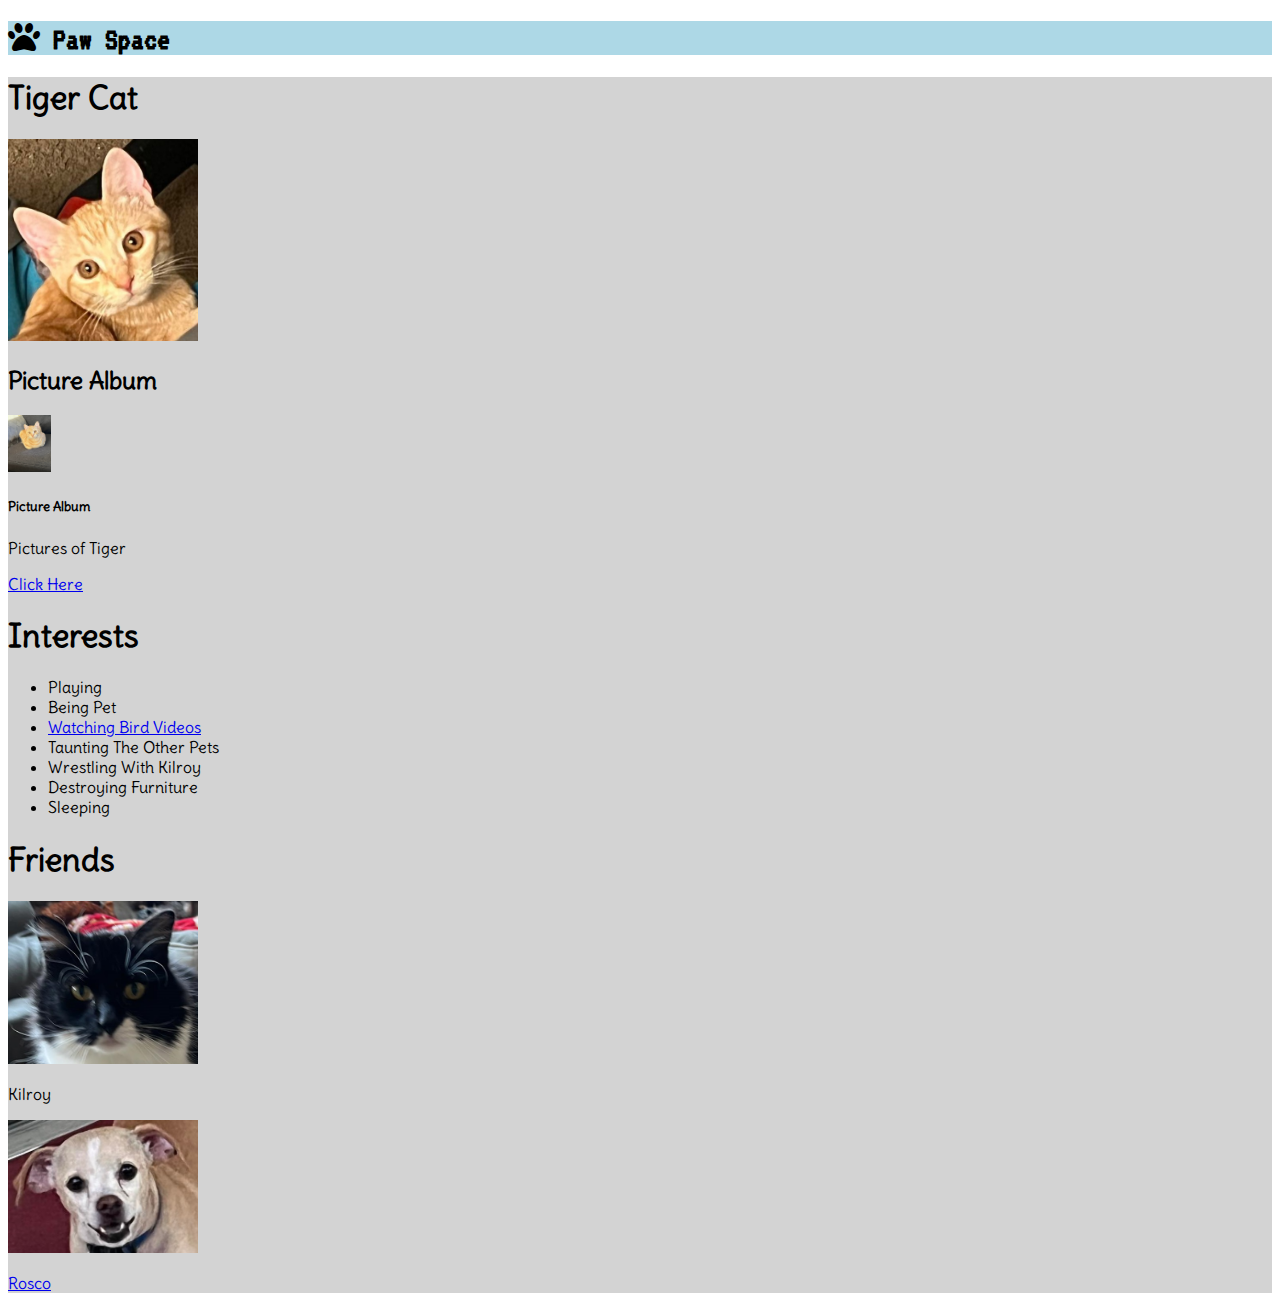
<file: index.html>
<!DOCTYPE html>
<html lang="en">
<head>
    <meta charset="UTF-8">
    <meta http-equiv="X-UA-Compatible" content="IE=edge">
    <meta name="viewport" content="width=device-width, initial-scale=1.0">
    <title>Document</title>
    <!-- Bootstrap CDN 5.2 -->
    <link href="https://cdn.jsdelivr.net/npm/bootstrap@5.2.3/dist/css/bootstrap.min.css" rel="stylesheet" integrity="sha384-rbsA2VBKQhggwzxH7pPCaAqO46MgnOM80zW1RWuH61DGLwZJEdK2Kadq2F9CUG65" crossorigin="anonymous">
    <link rel="stylesheet" href="./CSS/styles.css">
    <link rel="stylesheet" href="https://cdnjs.cloudflare.com/ajax/libs/font-awesome/6.3.0/css/all.min.css">
    <link rel="preconnect" href="https://fonts.googleapis.com">
    <link rel="preconnect" href="https://fonts.gstatic.com" crossorigin>
    <link href="https://fonts.googleapis.com/css2?family=VT323&display=swap" rel="stylesheet">
    <link href="https://fonts.googleapis.com/css2?family=Delius&display=swap" rel="stylesheet">
</head>
<body>
    <header class="container-fluid">
        <nav>
            
             <h1><i class="fa-solid fa-paw"></i> Paw Space</h1>
        </nav>
    </header>
      <main class="container-fluid container-xl">
        <div class="row gx-2">
            <section class="col">
                <h1 class = "py-xl-2 px-xl-2 py-sm-0 px-sm-0 m-auto">Tiger Cat </h1>
                <img src="./img/334988982_598839245434627_5735541734608759054_n (1).jpg" class="img-fluid rounded-circle shadow-sm p-3 mb-5 bg-info p-3 rounded" alt="Cat">
                <h2>Picture Album</h2>
                <div class="card" style="width: 18rem;">
                    <img src="./img/Tiger2.jpg" class="card-img-top" alt="Cat">
                    <div class="card-body shadow-md">
                        <h5 class="card-title">Picture Album</h5>
                        <p class="card-text">Pictures of Tiger</p>
                    <link rel="stylesheet" href="">
                    <a href="./catpics.html" class="btn btn-primary stretched-link">Click Here</a>
                </div>
            </section>
            <section class="col-md-4">
                <h1 class = "py-2 px-2 m-auto">Interests</h1>
                <ul>
                    <li>Playing</li>
                    <li>Being Pet</li>
                    <li><a href="https://www.youtube.com/watch?v=xbs7FT7dXYc">Watching Bird Videos</a></li>
                    <li>Taunting The Other Pets</li>
                    <li>Wrestling With Kilroy</li>
                    <li>Destroying Furniture</li>
                    <li>Sleeping</li>
                </ul>
            </section>
            <div class="col"></div>
                    <div class="col-md-3">
                        <div class="col">
                          <section class="col-sm-12 col-md-6 ">
                              <h1 class = "py-2 px-2 m-auto">Friends</h1>
                          <img src="./img/334896846_863137324786466_756074614555093933_n.jpg" class="img-fluid rounded-circle shadow-sm p-3 mb-5 bg-success p-3 rounded" alt="Kilroy">
                          <p class="text-center">Kilroy</p>
                          <img src="./img/333158268_162796459548520_3920335566821653139_n.jpg" class="img-fluid rounded-circle shadow-sm p-3 mb-5 bg-success p-3 rounded" alt="Rosco">
                          <a class="text-center" href="./Rosco.html" ><p>Rosco</p></a>
                        </div>
                    </div>
            </div>
        </div>
        <section class="col-sm-12 col-md-6"></section>
</body>
</html>
</file>
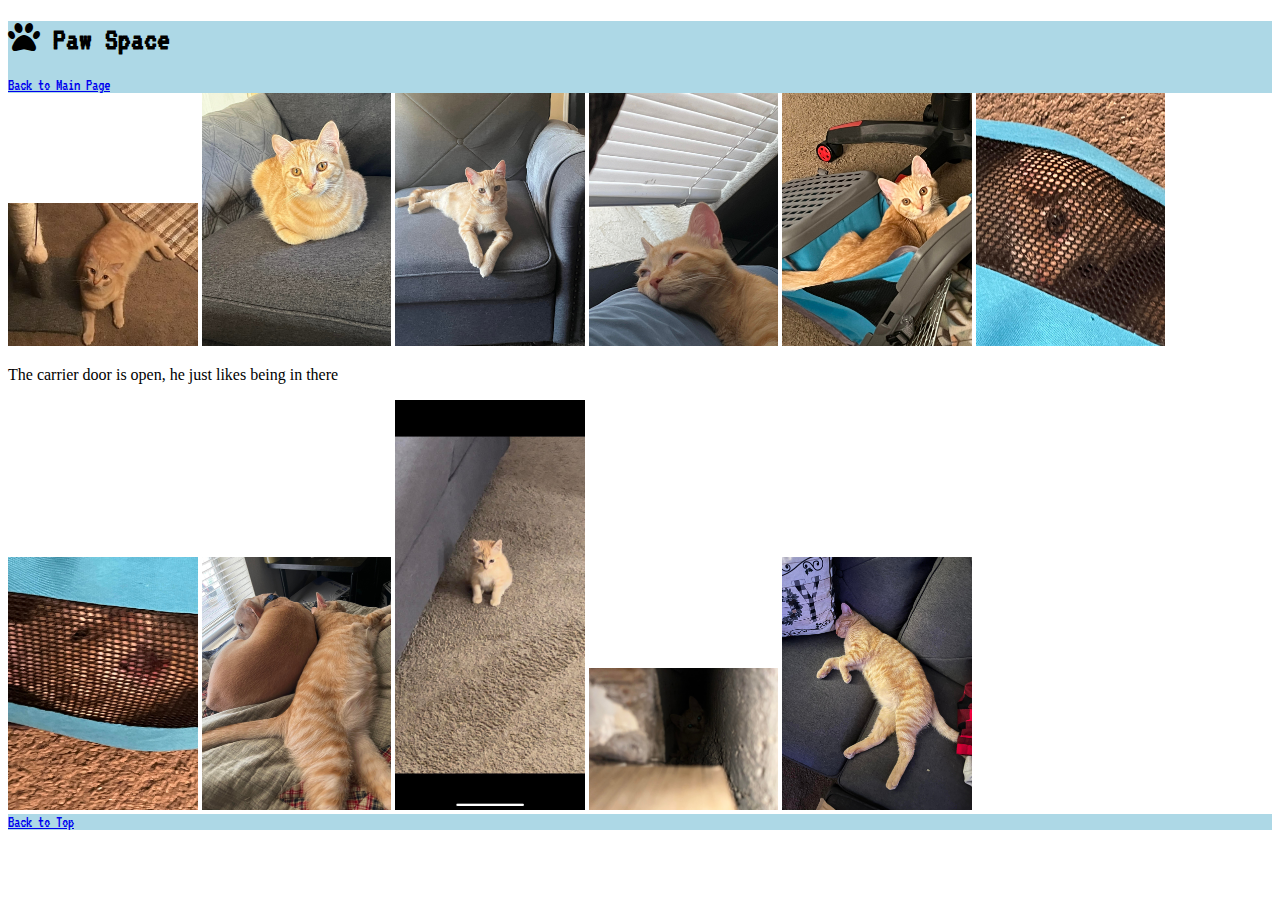
<file: catpics.html>
<!DOCTYPE html>
<html lang="en">
<head>
    <meta charset="UTF-8">
    <meta http-equiv="X-UA-Compatible" content="IE=edge">
    <meta name="viewport" content="width=device-width, initial-scale=1.0">
    <title>Document</title>
    <link href="https://cdn.jsdelivr.net/npm/bootstrap@5.2.3/dist/css/bootstrap.min.css" rel="stylesheet" integrity="sha384-rbsA2VBKQhggwzxH7pPCaAqO46MgnOM80zW1RWuH61DGLwZJEdK2Kadq2F9CUG65" crossorigin="anonymous">
    <link rel="stylesheet" href="./CSS/styles.css">
    <link rel="stylesheet" href="https://cdnjs.cloudflare.com/ajax/libs/font-awesome/6.3.0/css/all.min.css">
    <link rel="preconnect" href="https://fonts.googleapis.com">
    <link rel="preconnect" href="https://fonts.gstatic.com" crossorigin>
    <link href="https://fonts.googleapis.com/css2?family=VT323&display=swap" rel="stylesheet">
    <link href="https://fonts.googleapis.com/css2?family=Delius&display=swap" rel="stylesheet">
</head>
<body>
    <header class="container-fluid">
        <nav>
             <h1><i class="fa-solid fa-paw"></i> Paw Space</h1>
             <a href="./index.html">Back to Main Page</a>
        </nav>
    </header>
    <img src="./img/Tiger1.jpg" class="img-fluid shadow-sm cover" alt="Cat">
    <img src="./img/Tiger2.jpg" class="img-fluid shadow-sm" alt="Cat">
    <img src="./img/Tiger3.jpg" class="img-fluid shadow-sm" alt="Cat">
    <img src="./img/Tiger4.jpg" class="img-fluid shadow-sm" alt="Cat">
    <img src="./img/Tiger5.jpg" class="img-fluid shadow-sm" alt="Cat">
    <img src="./img/Tiger6.jpg" class="img-fluid shadow-sm" alt="Cat">
    <p>The carrier door is open, he just likes being in there</p>
    <img src="./img/Tiger7.jpg" class="img-fluid shadow-sm" alt="Cat">
    <img src="./img/Tiger8.jpg" class="img-fluid shadow-sm" alt="Cat">
    <img src="./img/Tiger9.jpg" class="img-fluid shadow-sm" alt="Cat">
    <img src="./img/Tiger10.jpg" class="img-fluid shadow-sm" alt="Cat">
    <img src="./img/Tiger11.jpg" class="img-fluid shadow-sm" alt="Cat">
    
    <footer>
        <a href="#">Back to Top</a>
    </footer>
</body>
</html>
</file>
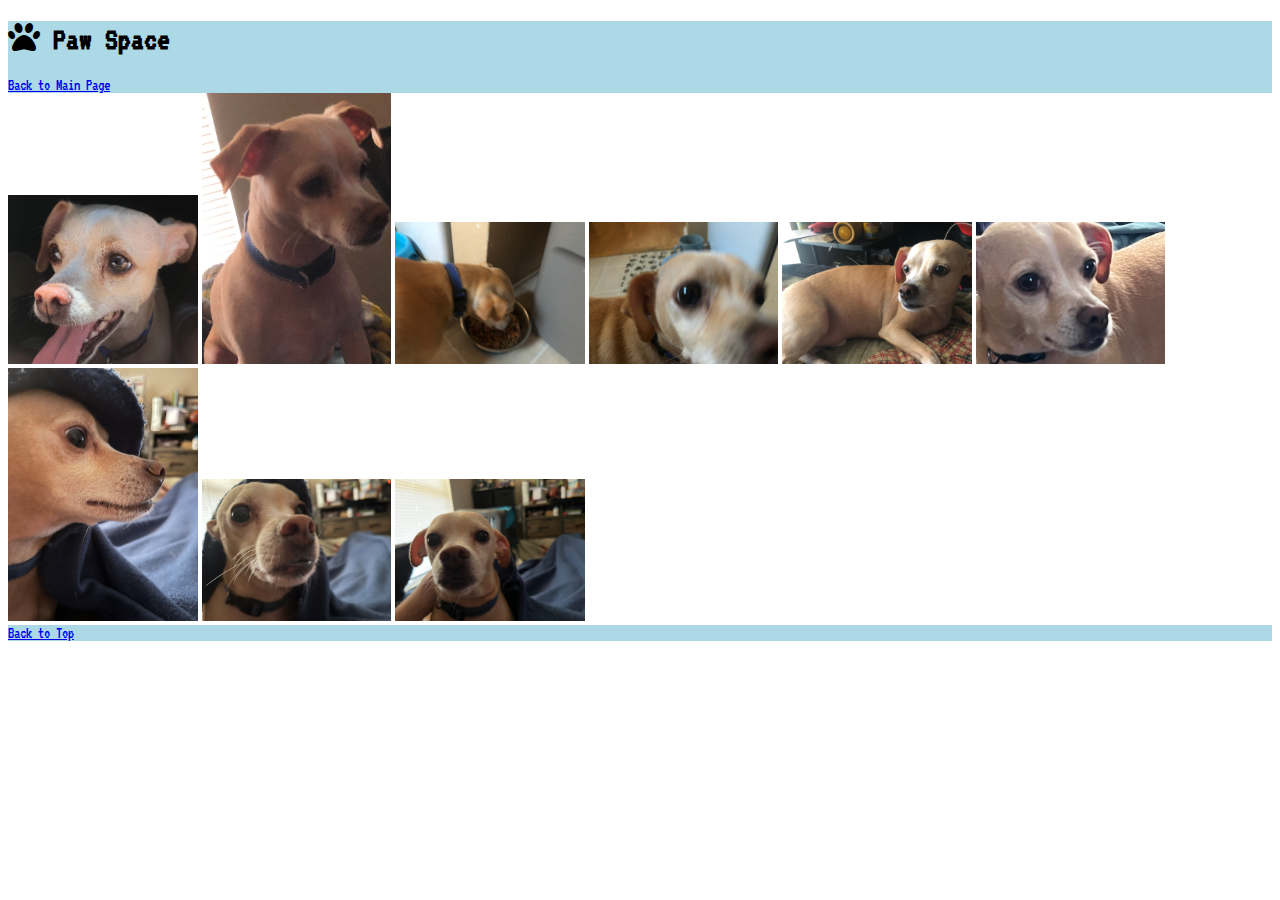
<file: rosco-picture-album.html>
<!DOCTYPE html>
<html lang="en">
<head>
    <meta charset="UTF-8">
    <meta http-equiv="X-UA-Compatible" content="IE=edge">
    <meta name="viewport" content="width=device-width, initial-scale=1.0">
    <title>Document</title>
    <link href="https://cdn.jsdelivr.net/npm/bootstrap@5.2.3/dist/css/bootstrap.min.css" rel="stylesheet" integrity="sha384-rbsA2VBKQhggwzxH7pPCaAqO46MgnOM80zW1RWuH61DGLwZJEdK2Kadq2F9CUG65" crossorigin="anonymous">
    <link rel="stylesheet" href="./CSS/styles.css">
    <link rel="stylesheet" href="https://cdnjs.cloudflare.com/ajax/libs/font-awesome/6.3.0/css/all.min.css">
    <link rel="preconnect" href="https://fonts.googleapis.com">
    <link rel="preconnect" href="https://fonts.gstatic.com" crossorigin>
    <link href="https://fonts.googleapis.com/css2?family=VT323&display=swap" rel="stylesheet">
    <link href="https://fonts.googleapis.com/css2?family=Delius&display=swap" rel="stylesheet">
</head>
<body>
    <header class="container-fluid">
        <nav>
             <h1><i class="fa-solid fa-paw"></i> Paw Space</h1>
             <a href="./Rosco.html">Back to Main Page</a>
        </nav>
    </header>
    <img src="./img/IMG_2117.jpg" class="img-fluid shadow-sm cover" alt="Dog">
    <img src="./img/IMG_2231.jpg" class="img-fluid shadow-sm" alt="Dog">
    <img src="./img/IMG_3855.jpg" class="img-fluid shadow-sm" alt="Dog">
    <img src="./img/IMG_3856.jpg" class="img-fluid shadow-sm" alt="Dog">
    <img src="./img/IMG_4441.jpg" class="img-fluid shadow-sm" alt="Dog">
    <img src="./img/IMG_5437.jpg" class="img-fluid shadow-sm" alt="Dog">
    <img src="./img/IMG_5452.jpg" class="img-fluid shadow-sm" alt="Dog">
    <img src="./img/IMG_5453.jpg" class="img-fluid shadow-sm" alt="Dog">
    <img src="./img/IMG_5454.jpg" class="img-fluid shadow-sm" alt="Dog">
    
    <footer>
        <a href="#">Back to Top</a>
    </footer>
</body>
</html>
</file>
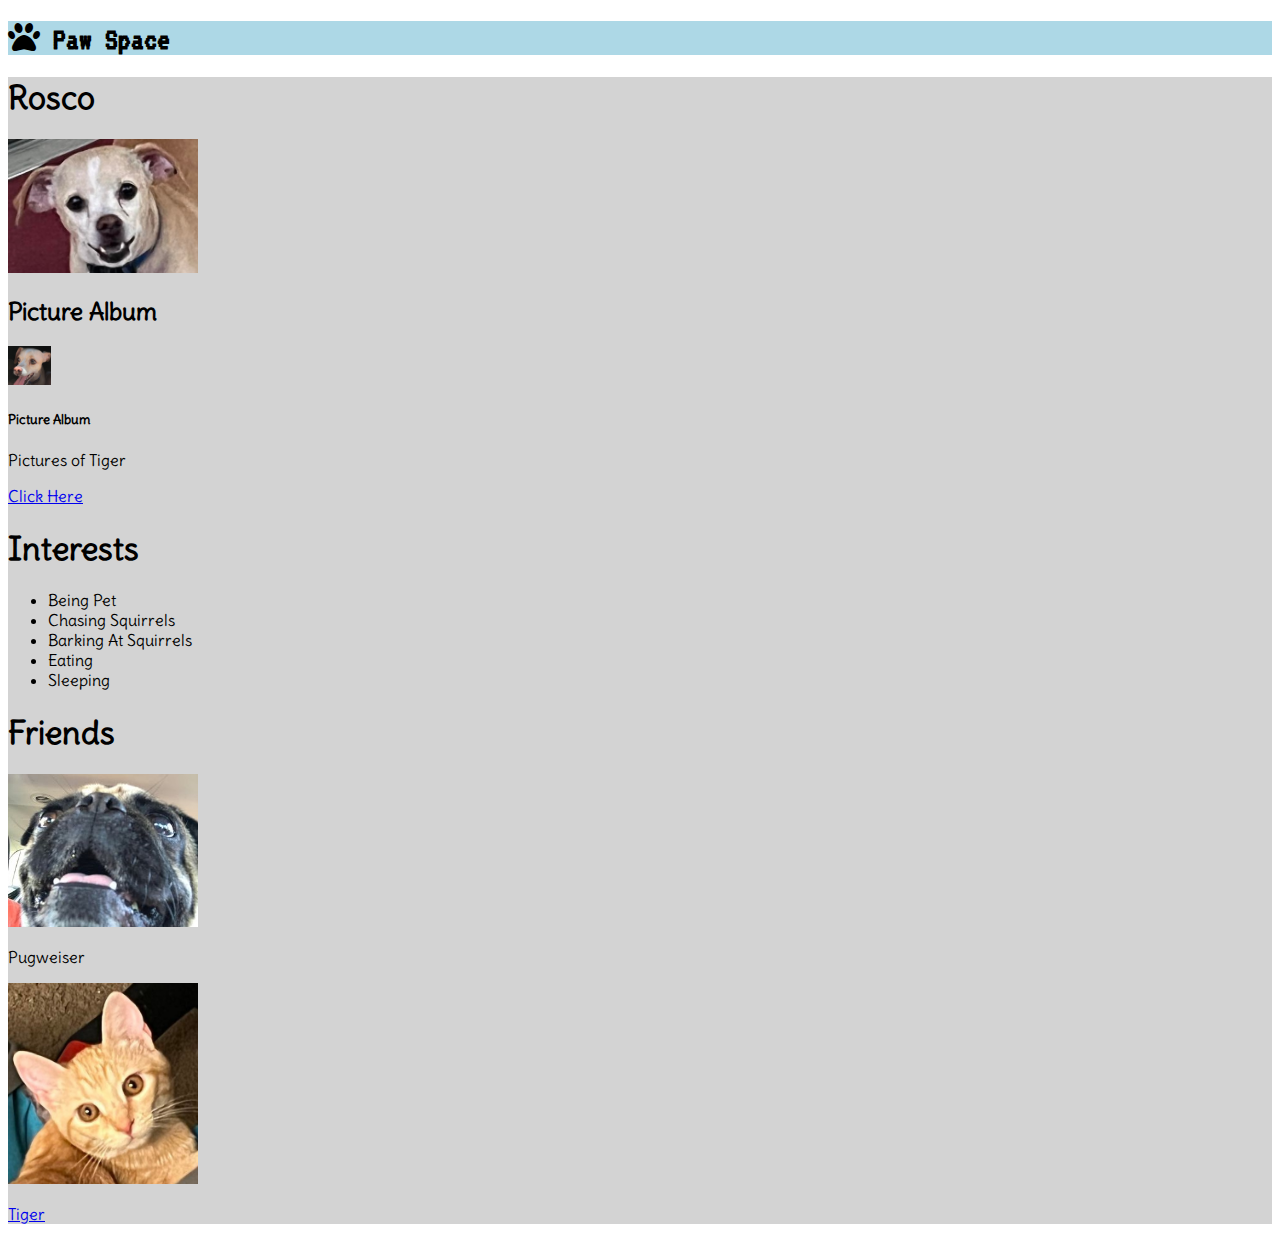
<file: Rosco.html>
<!DOCTYPE html>
<html lang="en">
<head>
    <meta charset="UTF-8">
    <meta http-equiv="X-UA-Compatible" content="IE=edge">
    <meta name="viewport" content="width=device-width, initial-scale=1.0">
    <title>Document</title>
    <!-- Bootstrap CDN 5.2 -->
    <link href="https://cdn.jsdelivr.net/npm/bootstrap@5.2.3/dist/css/bootstrap.min.css" rel="stylesheet" integrity="sha384-rbsA2VBKQhggwzxH7pPCaAqO46MgnOM80zW1RWuH61DGLwZJEdK2Kadq2F9CUG65" crossorigin="anonymous">
    <link rel="stylesheet" href="./CSS/styles.css">
    <link rel="stylesheet" href="https://cdnjs.cloudflare.com/ajax/libs/font-awesome/6.3.0/css/all.min.css">
    <link rel="preconnect" href="https://fonts.googleapis.com">
    <link rel="preconnect" href="https://fonts.gstatic.com" crossorigin>
    <link href="https://fonts.googleapis.com/css2?family=VT323&display=swap" rel="stylesheet">
    <link href="https://fonts.googleapis.com/css2?family=Delius&display=swap" rel="stylesheet">
</head>
<body>
    <header class="container-fluid">
        <nav>
            
             <h1><i class="fa-solid fa-paw"></i> Paw Space</h1>
        </nav>
    </header>
      <main class="container-fluid container-xl">
        <div class="row gx-2">
            <section class="col">
                <h1 class = "py-xl-2 px-xl-2 py-sm-0 px-sm-0 m-auto">Rosco</h1>
                <img src="./img/333158268_162796459548520_3920335566821653139_n.jpg" class="img-fluid rounded-circle shadow-sm p-3 mb-5 bg-info p-3 rounded" alt="Cat">
                <h2>Picture Album</h2>
                <div class="card" style="width: 18rem;">
                    <img src="./img/IMG_2117.jpg" class="card-img-top" alt="Cat">
                    <div class="card-body shadow-md">
                        <h5 class="card-title">Picture Album</h5>
                        <p class="card-text">Pictures of Tiger</p>
                    <link rel="stylesheet" href="">
                    <a href="./rosco-picture-album.html" class="btn btn-primary stretched-link">Click Here</a>
                </div>
            </section>
            <section class="col-md-4">
                <h1 class = "py-2 px-2 m-auto">Interests</h1>
                <ul>
                    <li>Being Pet</li>
                    <li>Chasing Squirrels</li>
                    <li>Barking At Squirrels</li>
                    <li>Eating</li>
                    <li>Sleeping</li>
                </ul>
            </section>
            <div class="col"></div>
                    <div class="col-md-3">
                        <div class="col">
                          <section class="col-sm-12 col-md-6 ">
                              <h1 class = "py-2 px-2 m-auto">Friends</h1>
                          <img src="./img/PugPFP.jpg" class="img-fluid rounded-circle shadow-sm p-3 mb-5 bg-success p-3 rounded" alt="Pugweiser">
                          <p class="text-center">Pugweiser</p>
                          <img src="./img/334988982_598839245434627_5735541734608759054_n (1).jpg" class="img-fluid rounded-circle shadow-sm p-3 mb-5 bg-success p-3 rounded" alt="Tiger">
                          <a class="text-center" href="./index.html" ><p>Tiger</p></a>
                        </div>
                    </div>
            </div>
        </div>
        <section class="col-sm-12 col-md-6"></section>
</body>
</html>
</file>
<file: CSS/styles.css>
header, footer {
    font-family: 'VT323', monospace;
    background-color: lightblue;
  }
  main {
    font-family: 'Delius', cursive;
     background-color: lightgrey;
  }
  
  #nested-row {
    border: 2px solid red;
  }
  #nested-row > .col-md-6 {
    border: 2px solid blue;
  }
  
  #nested-row > .col-md-6 > .row {
    border: 2px solid green;
  }

  img{
    max-width: 15%;
    max-height: 20%;
  }
</file>
